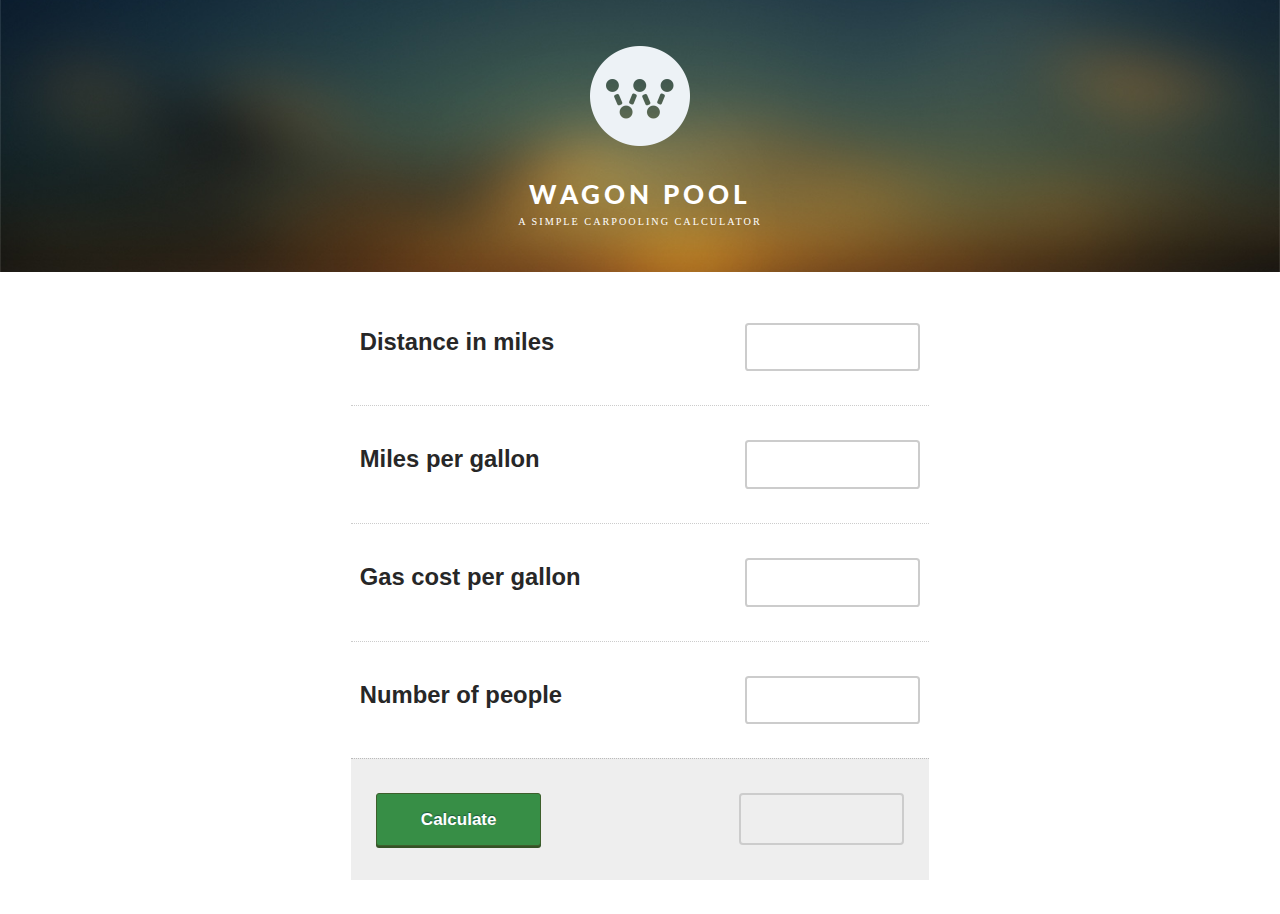
<file: index.html>
<!DOCTYPE html>
<html lang="en">

    <head>
        <meta charset="utf-8">
        
        <title>Wagon Pool</title>
        <meta name="description" content="Carpooling Calculator">

        
        <!-- Mobile Screen Resizing -->
        <meta name="viewport" content="width=device-width, initial-scale=1.0">

        
        <!-- stylesheet -->
        <link rel="stylesheet" href="kraken.css" type="text/css">
	   <link rel="stylesheet" href="style.css" type="text/css">

        <!-- HTML5 Shim for IE 6-8 -->
        <!--[if lt IE 9]>
            <script src="http://html5shiv.googlecode.com/svn/trunk/html5.js"></script>
        <![endif]-->

   
	    <!-- Favicon -->
        <link rel="shortcut icon" type="image/ico" href="">

        <!-- Apple Touch Icons -->
        <link rel="apple-touch-icon" href="">
        <link rel="apple-touch-icon" sizes="72x72" href="">
        <link rel="apple-touch-icon" sizes="114x114" href="">
        <link rel="apple-touch-icon" sizes="144x144" href="">

    </head>

    <body>
	   <header>
            <img src="img/logo.png" id="logo">
			 <div class="brand">WAGON POOL</div>
			 <div class="slogan">a simple carpooling calculator</div>
	   </header>
	   
        <section class="container narrow">
		  <form data-validate="parsley" id="calculator" data-validation-minlength="1">
		  	 <div class="row">
				<div class="sectionTitle grid-3">Distance in miles</div>
				<div class="grid-2 offset-1"><input type="text" id="distance" data-type="number" data-trigger="focusin focusout" class="plain" data-required="true" ></div>
			 </div>
		 
			 <div class="row">
				<hr>
				<div class="sectionTitle grid-3">Miles per gallon</div>
				<div class="grid-2 offset-1"><input type="text" data-trigger="change" id="mpg" data-type="number" data-trigger="focusin focusout" class="plain" data-required="true"></div>
			 </div>
		  
			 <div class="row">
				<hr>
				<div class="sectionTitle grid-3">Gas cost per gallon</div>
				<div class="grid-2 offset-1"><input type="text" id="cpg" data-type="number" data-trigger="focusin focusout" class="plain" data-required="true"></div>
			 </div>
		  
			 <div class="row">
				<hr>
				<div class="sectionTitle grid-3">Number of people</div>
				<div class="grid-2 offset-1"><input type="text" id="people" data-type="number" data-trigger="focusin focusout" class="plain" data-required="true"></div>
			 </div>
		  
			 <div class="row gray">
				<button class="btn-awesome grid-3" type="button" onclick="calc()">Calculate</button>
				<div class="grid-2 offset-2"><input type="text" class="total" id="total" disabled="disabled"></div>
			 </div>
		  </form>
        </section>

        

        <!-- Javascript -->
        <!-- In the footer for better performance -->
        <script src="js/kraken.js"></script>
	   <script src="js/calculate.js"></script>
	   <script src="js/parsley.js"></script>
       

    </body>
</html>
</file>
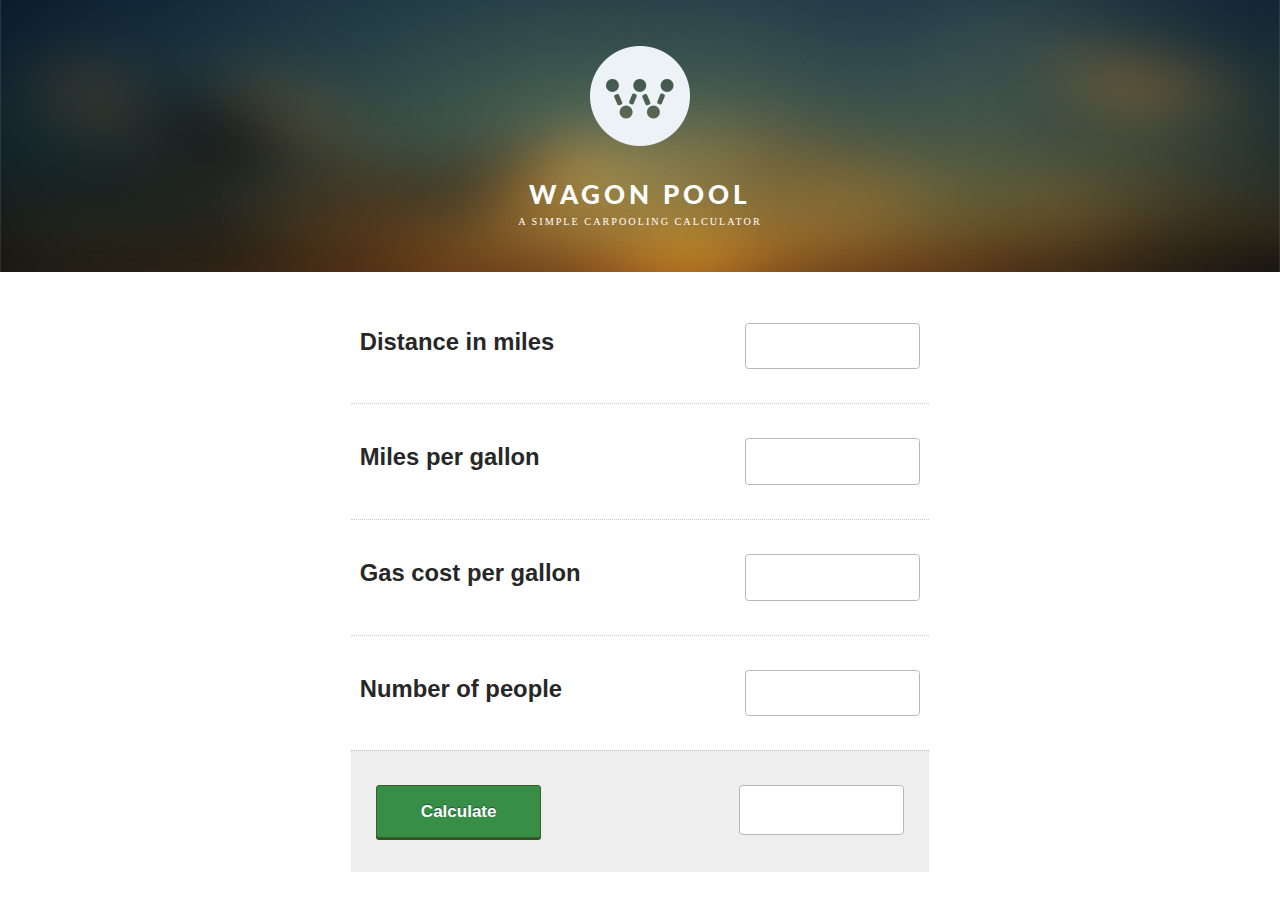
<file: kraken-master/index.html>
<!DOCTYPE html>
<html lang="en">

    <head>
        <meta charset="utf-8">
        
        <title>Wagon Pool</title>
        <meta name="description" content="Carpooling Calculator">

        
        <!-- Mobile Screen Resizing -->
        <meta name="viewport" content="width=device-width, initial-scale=1.0">

        
        <!-- stylesheet -->
        <link rel="stylesheet" href="kraken.css" type="text/css">
	   <link rel="stylesheet" href="style.css" type="text/css">

        <!-- HTML5 Shim for IE 6-8 -->
        <!--[if lt IE 9]>
            <script src="http://html5shiv.googlecode.com/svn/trunk/html5.js"></script>
        <![endif]-->

   
	    <!-- Favicon -->
        <link rel="shortcut icon" type="image/ico" href="">

        <!-- Apple Touch Icons -->
        <link rel="apple-touch-icon" href="">
        <link rel="apple-touch-icon" sizes="72x72" href="">
        <link rel="apple-touch-icon" sizes="114x114" href="">
        <link rel="apple-touch-icon" sizes="144x144" href="">

    </head>

    <body>
	   <header>
            <img src="img/logo.png" id="logo">
			 <div class="brand">WAGON POOL</div>
			 <div class="slogan">a simple carpooling calculator</div>
	   </header>
	   
        <section class="container narrow">
			 <div class="row">
				<div class="sectionTitle grid-3">Distance in miles</div>
				<div class="grid-2 offset-1"><input type="text" id="distance" class="plain" required></div>
			 </div>
		 
			 <div class="row">
				<hr>
				<div class="sectionTitle grid-3">Miles per gallon</div>
				<div class="grid-2 offset-1"><input type="text" id="mpg" class="plain" required></div>
			 </div>
		  
			 <div class="row">
				<hr>
				<div class="sectionTitle grid-3">Gas cost per gallon</div>
				<div class="grid-2 offset-1"><input type="text" id="cpg" class="plain" required></div>
			 </div>
		  
			 <div class="row">
				<hr>
				<div class="sectionTitle grid-3">Number of people</div>
				<div class="grid-2 offset-1"><input type="text" id="people" class="plain" required></div>
			 </div>
		  
			 <div class="row gray">
				<button class="btn-awesome grid-3" onclick="calc()">Calculate</button>
				<div class="grid-2 offset-2"><input type="text" class="total" id="total"></div>
			 </div>

        </section>

        

        <!-- Javascript -->
        <!-- In the footer for better performance -->
        <script src="js/kraken.js"></script>
	   <script src="js/calculate.js"></script>
       

    </body>
</html>
</file>
<file: kraken.css>
/* =============================================================

    Kraken v2.1
    A lightweight front-end boilerplate by Chris Ferdinandi.
    http://gomakethings.com

    Free to use under the MIT License.
    http://gomakethings.com/mit/


    COLORS
    Primary (Blue): #0088cc
    Secondary (Dark Blue): #005580
    Black: #272727
    White: #ffffff
    Gray: #808080
    Light Gray: #e5e5e5


    FONT STACKS
    Sans-Serif (default): "Helvetica Neue", Arial, sans-serif
    Serif (suggested): Georgia, Times, serif
    Add your own here...


    TYPOGRAPHIC SCALE 
    (For math purposes. Actual font sizes in ems.)
    4px, 5px, 8px, 10px, 11px, 14px, 15px, 17px (base), 20px, 23px, 26px, 30px, 34px, 51px, 68px, 85px, 102px
    
 * ============================================================= */


/* =============================================================
    CSS RESET
    Meyer's CSS Reset, Normalized.css, and custom code.
 * ============================================================= */

/*  Mobile Screen Resizing */
@-webkit-viewport { width: device-width; zoom: 1.0; }
   @-moz-viewport { width: device-width; zoom: 1.0; }
    @-ms-viewport { width: device-width; zoom: 1.0; }
     @-o-viewport { width: device-width; zoom: 1.0; }
        @viewport { width: device-width; zoom: 1.0; }

/*  Remove browser defaults */
html, body, div, span, applet, object, iframe, 
h1, h2, h3, h4, h5, h6, p, blockquote, pre, 
a, abbr, acronym, address, big, cite, code, 
del, dfn, em, img, ins, kbd, q, s, samp, 
small, strike, strong, sub, sup, tt, var, 
b, u, i, center, 
dl, dt, dd, ol, ul, li, 
button, fieldset, form, label, legend, 
table, caption, tbody, tfoot, thead, tr, th, td, 
article, aside, canvas, details, embed, 
figure, figcaption, footer, header, hgroup, 
menu, nav, output, ruby, section, summary, 
time, mark, audio, video { 
    margin: 0; 
    padding: 0; 
    border: 0; 
    font-family: "Helvetica Neue", Arial, sans-serif;
    font-size: 100%; 
    font: inherit; 
    vertical-align: baseline; 
}

/*  Set display type for HTML5 semantic elements */
article, aside, details, figcaption, figure, 
footer, header, hgroup, menu, nav, section { 
    display: block; 
}

/*  Force scrollbar display to prevent jumping on pages. 
 *  Fix text resize bug on mobile devices. */
html { 
    overflow-y: scroll; 
    -webkit-text-size-adjust: 100%; 
        -ms-text-size-adjust: 100%; 
} 

/*  Display audio, canvas, and video elements as inline block elements. */
audio, canvas, video { 
    display: inline-block; 
    *display: inline; 
    *zoom: 1; 
}

/*  Prevent modern browsers from displaying audio without controls. */
audio:not([controls]) { 
    display: none; 
}

/*  Prevent img and video elements from spilling 
 *  outside of the page on smaller screens. */
img, video { 
    max-width: 100%; 
    height: auto; 
}

/*  Prevent iframe, object, and embed elements from 
 *  spilling outside of the page on smaller screens. */
iframe, object, embed {
    max-width: 100%; 
}

/*  Prevents IE from making scaled images look like crap */
img { 
    -ms-interpolation-mode: bicubic; 
}

/*  Address outline inconsistency between Chrome and other browsers. */
a:focus,
button:focus { 
    outline: thin dotted;
    outline: .294117647em auto -webkit-focus-ring-color; 
    outline-offset: -.142857143em; 
}

/*  Improve readability when focused and also mouse hovered in all browsers. */
a:hover, a:active { 
    outline: 0; 
}





/* =============================================================
    THE GRID
    Structure and layout.
 * ============================================================= */

/*  Mobile-first. Single-column layout by default
 *  Container sets the maximum page width. Adjust as needed. */
.container { 
    max-width: 80em;
    width: 88%;
    margin-left: auto; 
    margin-right: auto;
}


/*  Still mostly single-column.
 *  Grid-third, grid-half, and grid-img 
 *  provide sub-gridding on smaller screens.  */
@media (min-width: 30em) {

	.row {
        margin-left: -1.515151515152%;
        margin-right: -1.515151515152%;
	}

    [class^="grid-"], 
    [class*=" grid-"] {
        float: left;
        width:96.969696969697%;
        margin-left: 1.515151515152%;
        margin-right: 1.515151515152%;
    }

    .grid-third {
        width: 30.30303030303%;
    }

    .grid-half,
    .grid-img {
        width: 46.969696969697%;
    }

    .grid-two-thirds {
        width: 63.636363636364%;
    }

    /*  Reverses order of grid for content choreography */
    .grid-flip {
        float: right;
    }

}


/*  6-column grid  */
@media (min-width: 40em) {

    .grid-1 {
        width: 13.636363636364%;
    }

    .grid-2,
    .grid-third,
    .grid-img {
        width: 30.30303030303%;
    }

    .grid-3,
    .grid-half { 
        width: 46.969696969697%;
    }

    .grid-4,
    .grid-two-thirds { 
        width: 63.636363636364%;
    }

    .grid-5 { 
        width: 80.30303030303%;
    }

    .grid-6,
    .grid-full { 
        width: 96.969696969697%;
    }


    /*  Offets let you shift grid elements to the right 
     *  but stay aligned to the grid. */
    .offset-1 {
        margin-left: 18.181818181818%;
    }

    .offset-2 {
        margin-left: 34.848484848485%;
    }

    .offset-3 {
        margin-left: 51.515151515152%;
    }

    .offset-4 {
        margin-left: 68.181818181818%;
    }

    .offset-5 {
        margin-left: 84.848484848485%;
    }

}


/*  Additional gridding for grid-img on bigger screens.
 *  Adjust as needed. */
@media (min-width: 60em) {
    .grid-img {
        width: 13.636363636364%;
    }
}





/* =============================================================
    TYPOGRAPHY
    Sets font styles for entire site.
 * ============================================================= */

body { 
    font-family: "Helvetica Neue", Arial, sans-serif;
    font-size: 106.25%; 
    line-height: 1.470588235; 
    color: #272727; 
    background: #ffffff;
}

p { 
    margin-bottom: 1.529411765em; 
}

@media (min-width: 40em) {
    body {
        line-height: 1.588235294;
    }
}


/*  Sizes 
 *  For smaller and larger text */

.text-small { 
    font-size: .882352941em; 
    line-height: 1.533333333; 
}

.text-tall { 
    font-size: 1.166666667em; 
    line-height: 1.4;
}

@media (min-width: 40em) {
    .text-tall {
        font-size: 1.352941176em;
    }
}


/*  Colors 
 *  For alternate text colors */

.text-muted { 
    color: #808080; 
}


/*  Links 
 *  Hyperlink styling */

a { 
    color: #0088cc;
    text-decoration: none;
}

a:hover { 
    color: #005580; 
    text-decoration: underline; 
}

a img { 
    border: none; 
    background: none; 
} 

/*  Prevents border/background on linked image hover.
 *  Adds slight opacity. */
a:hover img { 
    border: none; 
    background: none; 
    opacity:0.8; 
    filter:alpha(opacity=80); 
}


/*  Lists 
 *  Styling for lists */

ul, ol { 
    margin-bottom: 1.529411765em; 
    margin-left: 2em;
}

ul ul, ul ol, ol ol, ol ul { 
    margin-bottom: 0; 
}

ul { 
    list-style: disc; 
}

ol { 
    list-style: decimal; 
}

/*  Removes list styling.
 *  For semantic reasons, should only 
 *  be used on unordered lists. */
.list-unstyled { 
    margin-left: 0; 
    list-style: none; 
}


/*  Headings
 *  h1 through h6 styling
 *  Heading class lets you use one heading type for semantics
 *  but style it as another heading type. */

h1, h2, h3, h4, h5, h6 { 
    line-height: 1.2; 
    font-weight: normal;
    margin-bottom: 1em; 
    padding-top: 1em;
}

h1, .h1 { 
    font-size: 1.529411765em; 
    padding-top: .5em;
}

h2, .h2 { 
    font-size: 1.352941176em; 
}

h3, .h3 { 
    font-size: 1.176470588em; 
}

h4, h5, h6,
.h4, .h5, .h6 { 
    font-size: .882352941em; 
    font-style: italic; 
}

h4, .h4 { 
    text-transform: uppercase; 
}

@media (min-width: 40em) {
    h1, .h1 {
        font-size: 1.764705882em;
    }
}


/*  Lines, Quotes and Emphasis */

/*  Lines */
hr { 
    margin: 2em auto; 
    border: 0; 
    border-top: .071428571em solid #e5e5e5; 
    border-bottom: .071428571em solid #ffffff; 
}

/*  Bold */
strong { 
    font-weight: bold; 
}

/*  Italics */
em { 
    font-style: italic; 
}

/*  Subscript & Superscript */
sub, sup { 
    position: relative; 
    font-size: 85%; 
    font-weight: bold;
    line-height: 0; 
    vertical-align: baseline; 
    margin-left: .3em;
}

sup { 
    top: -0.5em; 
}

sub { 
    bottom: -0.25em; 
}

/*  Highlighting colors */
::selection { 
    color: #ffffff; 
    background: #0088cc; 
}

::-moz-selection { 
    color: #ffffff; 
    background: #0088cc; 
}

/*  Blockquotes */
blockquote { 
    border-left: .235294118em solid #e5e5e5; 
    margin-bottom:1.529411765em; 
    padding-left: 1.529411765em;
    padding-right: 1.529411765em;
}

blockquote, q {
	quotes: none;
}

blockquote:before, blockquote:after, 
q:before, q:after { 
    content: ''; 
    content: none; 
}





/* =============================================================
    CODE
    Styling for code and preformatted text.
 * ============================================================= */

code, pre { 
    font-family: Menlo, Monaco, "Courier New", monospace; 
    font-size: .764705882em;
    border-radius: .176470588em;
}

code { 
    color: #d14;
    background-color: #f7f7f9;
    padding: .235294118em;
    border: .085em solid #e1e1e8;
}

pre { 
    display: block; 
    margin-bottom: 1.529411765em;
    line-height: 1.538461538em;
    background-color: #f5f5f5;
    padding: .5em;
    border: .085em solid #ccc; 
    border-radius: .235294118em; 
    white-space: pre; 
    white-space: pre-wrap; 
    word-break: break-all; 
}

pre code { 
    padding: 0; 
    color: inherit; 
    background-color: transparent; 
    border: 0; 
}





/* =============================================================
    BUTTONS
    Styling for CSS buttons.
 * ============================================================= */

.btn {
    display: inline-block;
    font-size: .882352941em;
    padding: .4em .666666667em;
    line-height: 1.333333333;
    font-weight: normal;
    background-color: #808080;
    border: .071428571em solid #808080;
    border-radius: .235294118em;
    margin-left: .3em;
    margin-bottom: .3em;
}

.btn, 
.btn:hover, 
a .btn:hover {
    color: #ffffff;
}

.btn:hover, 
a .btn:hover {
    background-color: #595959;
    border-color: #595959;
    text-decoration: none;
}

.btn-blue {
    background-color: #0088cc;
    border-color: #0088cc;
}

.btn-blue:hover, 
a .btn-blue:hover {
    background-color: #005580;
    border-color: #005580; 
}

.btn:active {
    -webkit-box-shadow: inset 0 .142857143em .235294118em rgba(0, 0, 0, 0.15), 0 .071428571em .142857143em rgba(0, 0, 0, 0.05);
            box-shadow: inset 0 .142857143em .235294118em rgba(0, 0, 0, 0.15), 0 .071428571em .142857143em rgba(0, 0, 0, 0.05);
    outline: 0; 
}

.btn-large {
    padding: .588235294em .882352941em;
    font-size: 1em;
    line-height: normal;
    border-radius: .294117647em;
}

.btn-block,
input[type="submit"].btn-block,
input[type="reset"].btn-block,
input[type="button"].btn-block {
    display: block;
    width: 100%;
    margin-left: 0;
    padding-right: 0;
    padding-left: 0;
    -webkit-box-sizing: border-box;
       -moz-box-sizing: border-box;
            box-sizing: border-box; 
}

.btn-block + .btn-block {
    margin-top: .333333333em; 
}

button, .btn {
    cursor: pointer;
    text-align: center;
    vertical-align: middle;
    -webkit-appearance: none; 
}

.btn:first-child, input.btn {
    margin-left: 0; 
}





/* =============================================================
    FORMS
    Styling for form elements.
 * ============================================================= */

form, fieldset { 
    margin-bottom: 1.529411765em;
}

legend, label { 
    display: block;
    font-weight: normal;
    padding: 0; 
    margin-bottom: .294117647em; 
}

input, textarea, select {
    display: block;
    width: 100%;
    font: inherit;
    line-height: 1.470588235;
    color: #555555;
    vertical-align: middle; 
    margin-bottom: 1.176470588em; 
    padding: .294117647em; 
    border: .071428571em solid #b8b8b8; 
    border-radius: .176470588em;
    -webkit-box-sizing: border-box;
       -moz-box-sizing: border-box;
            box-sizing: border-box;
}

form button, form .btn {
    margin-bottom: 1.176470588em;
}

textarea { 
    height: 12em; 
}

input[type="image"], 
input[type="checkbox"], 
input[type="radio"] {
    display: inline-block;
    width: auto; 
    height: auto; 
    padding: 0; 
    margin-bottom: .294117647em; 
    cursor: pointer; 
}

input:focus, 
textarea:focus { 
    border-color: rgba(82, 168, 236, 0.8); 
    -webkit-box-shadow: inset 0 .071428571em .071428571em rgba(0, 0, 0, 0.075), 0 0 .470588235em rgba(82, 168, 236, 0.6);
            box-shadow: inset 0 .071428571em .071428571em rgba(0, 0, 0, 0.075), 0 0 .470588235em rgba(82, 168, 236, 0.6);
    outline: 0; 
    outline: thin dotted \9; 
}

input[type="file"]:focus, 
input[type="checkbox"]:focus, 
select:focus { 
    outline: thin dotted; 
    outline: .294117647em auto -webkit-focus-ring-color; 
    outline-offset: -.117647059em; 
}


/*  Inline Inputs */
.input-inline {
    display: inline;
    width: auto;
}


/*  Condensed Inputs */
.input-condensed {
    line-height: 1;
    padding: .117647059em;
}


@media (min-width: 40em) {
    input, textarea, select {
        line-height: 1.588235294;
    }
}





/* =============================================================
    ICONS
    A placeholder for icon fonts.
    Learn more at http://gomakethings.com/icon-fonts/
 * ============================================================= */

/*  @font-face code. Change font names and URLs as need.
 *  Commented Out.
@font-face { 
    font-family: 'icomoon'; 
    src: url('fonts/icomoon.eot'); 
    src: url('fonts/icomoon.eot?#iefix') format('embedded-opentype'), 
         url('fonts/icomoon.woff') format('woff'), 
         url('fonts/icomoon.ttf') format('truetype'), 
         url('fonts/icomoon.svg#IcoMoon') format('svg'); 
    font-weight: normal; 
    font-style: normal; 
}

[class^="icon-"]:before, 
[class*=" icon-"]:before { 
    font-family: 'icomoon'; 
    font-style: normal; 
    speak: none; 
    font-weight: normal; 
    -webkit-font-smoothing: antialiased; 
    font-smoothing: antialiased; 
    text-rendering: optimizeLegibility; 
}
*/





/* =============================================================
    ADD-ONS PLACEHOLDER
    A placeholder for add-on styling.
    Expand the functionality of Kraken.
    http://cferdinandi.github.io/kraken/addons.html
 * ============================================================= */





/* =============================================================
    ALIGNMENT, SPACING & VISIBILITY
    Override default alignment, spacing and visibilty.
 * ============================================================= */

/*  Text alignment */

.text-center { 
    text-align: center; 
}

.text-right { 
    text-align: right; 
}

.text-left { 
    text-align: left; 
}


/*  Floats */

.float-left {
    float: left;
}

.float-center {
    float: none;
    margin-left: auto;
    margin-right: auto;
}

.float-right {
    float: right;
}


/*  Spacing */

.no-space { 
    margin: 0; 
    padding: 0; 
}

.no-space-bottom { 
    margin-bottom: 0; 
    padding-bottom: 0; 
}

.no-space-top { 
    margin-top: 0; 
    padding-top: 0; 
}

.space-bottom { 
    margin-bottom: 2em; 
}

.space-bottom-small { 
    margin-bottom: .470588235em; 
    padding-bottom: 0; 
}

.space-top { 
    padding-top: .82352941234em; 
}


/*  Screen Reader Text */

.screen-reader { 
    position: absolute; 
    top: -9999em; 
    left:-9999em; 
}


/*  Clearfix */

.group:before, .group:after, 
.container:before, .container:after, 
.row:before, .row:after { 
    display: table; 
    content: ""; 
    *zoom: 1; 
}

.group:after, 
.container:after, 
.row:after { 
    clear: both; 
}





/* =============================================================
    PRINT STYLES
    Styling for printed content. Adapted from HTML5BP.
    http://html5boilerplate.com
 * ============================================================= */

@media print {

    /*  Universal selector.
     *  Reset all content to transparent background,
     *  black color, and remove box and text shadows. */
    * {
        background: transparent !important;
        color: #000 !important;
        box-shadow: none !important;
        text-shadow: none !important;
    }

    /*  Specifies page margin */
    @page {
        margin: 0.5cm;
    }

    /*  Underline all links */
    a, a:visited {
        text-decoration: underline;
    }

    /*  Show URL after links */
    a[href]:after {
        content: " (" attr(href) ")";
    }

    /*  Don't show URL for internal links */
    a[href^="#"]:after {
        content: "";
    }

    /*  Specifies the minimum number of lines to print at the top and bottom of a page. */
    p, h1, h2, h3 {
        orphans: 3;
        widows: 3;
    }

    /*  Avoid inserting a page break after headers */
    h1, h2, h3 {
        page-break-after: avoid;
    }

    /*  Change border color on blockquotes and preformatted text.
     *  Avoid page breaks inside the content */
    pre, blockquote {
        border-color: #999;
        page-break-inside: avoid;
    }

    /*  Displayed as a table header row group */
    thead {
        display: table-header-group;
    }

    /*  Avoid inserting a page break inside table rows and images */
    tr, img {
        page-break-inside: avoid;
    }
    
}
</file>
<file: kraken-master/kraken.css>
/* =============================================================

    Kraken v2.1
    A lightweight front-end boilerplate by Chris Ferdinandi.
    http://gomakethings.com

    Free to use under the MIT License.
    http://gomakethings.com/mit/


    COLORS
    Primary (Blue): #0088cc
    Secondary (Dark Blue): #005580
    Black: #272727
    White: #ffffff
    Gray: #808080
    Light Gray: #e5e5e5


    FONT STACKS
    Sans-Serif (default): "Helvetica Neue", Arial, sans-serif
    Serif (suggested): Georgia, Times, serif
    Add your own here...


    TYPOGRAPHIC SCALE 
    (For math purposes. Actual font sizes in ems.)
    4px, 5px, 8px, 10px, 11px, 14px, 15px, 17px (base), 20px, 23px, 26px, 30px, 34px, 51px, 68px, 85px, 102px
    
 * ============================================================= */


/* =============================================================
    CSS RESET
    Meyer's CSS Reset, Normalized.css, and custom code.
 * ============================================================= */

/*  Mobile Screen Resizing */
@-webkit-viewport { width: device-width; zoom: 1.0; }
   @-moz-viewport { width: device-width; zoom: 1.0; }
    @-ms-viewport { width: device-width; zoom: 1.0; }
     @-o-viewport { width: device-width; zoom: 1.0; }
        @viewport { width: device-width; zoom: 1.0; }

/*  Remove browser defaults */
html, body, div, span, applet, object, iframe, 
h1, h2, h3, h4, h5, h6, p, blockquote, pre, 
a, abbr, acronym, address, big, cite, code, 
del, dfn, em, img, ins, kbd, q, s, samp, 
small, strike, strong, sub, sup, tt, var, 
b, u, i, center, 
dl, dt, dd, ol, ul, li, 
button, fieldset, form, label, legend, 
table, caption, tbody, tfoot, thead, tr, th, td, 
article, aside, canvas, details, embed, 
figure, figcaption, footer, header, hgroup, 
menu, nav, output, ruby, section, summary, 
time, mark, audio, video { 
    margin: 0; 
    padding: 0; 
    border: 0; 
    font-family: "Helvetica Neue", Arial, sans-serif;
    font-size: 100%; 
    font: inherit; 
    vertical-align: baseline; 
}

/*  Set display type for HTML5 semantic elements */
article, aside, details, figcaption, figure, 
footer, header, hgroup, menu, nav, section { 
    display: block; 
}

/*  Force scrollbar display to prevent jumping on pages. 
 *  Fix text resize bug on mobile devices. */
html { 
    overflow-y: scroll; 
    -webkit-text-size-adjust: 100%; 
        -ms-text-size-adjust: 100%; 
} 

/*  Display audio, canvas, and video elements as inline block elements. */
audio, canvas, video { 
    display: inline-block; 
    *display: inline; 
    *zoom: 1; 
}

/*  Prevent modern browsers from displaying audio without controls. */
audio:not([controls]) { 
    display: none; 
}

/*  Prevent img and video elements from spilling 
 *  outside of the page on smaller screens. */
img, video { 
    max-width: 100%; 
    height: auto; 
}

/*  Prevent iframe, object, and embed elements from 
 *  spilling outside of the page on smaller screens. */
iframe, object, embed {
    max-width: 100%; 
}

/*  Prevents IE from making scaled images look like crap */
img { 
    -ms-interpolation-mode: bicubic; 
}

/*  Address outline inconsistency between Chrome and other browsers. */
a:focus,
button:focus { 
    outline: thin dotted;
    outline: .294117647em auto -webkit-focus-ring-color; 
    outline-offset: -.142857143em; 
}

/*  Improve readability when focused and also mouse hovered in all browsers. */
a:hover, a:active { 
    outline: 0; 
}





/* =============================================================
    THE GRID
    Structure and layout.
 * ============================================================= */

/*  Mobile-first. Single-column layout by default
 *  Container sets the maximum page width. Adjust as needed. */
.container { 
    max-width: 80em;
    width: 88%;
    margin-left: auto; 
    margin-right: auto;
}


/*  Still mostly single-column.
 *  Grid-third, grid-half, and grid-img 
 *  provide sub-gridding on smaller screens.  */
@media (min-width: 30em) {

	.row {
        margin-left: -1.515151515152%;
        margin-right: -1.515151515152%;
	}

    [class^="grid-"], 
    [class*=" grid-"] {
        float: left;
        width:96.969696969697%;
        margin-left: 1.515151515152%;
        margin-right: 1.515151515152%;
    }

    .grid-third {
        width: 30.30303030303%;
    }

    .grid-half,
    .grid-img {
        width: 46.969696969697%;
    }

    .grid-two-thirds {
        width: 63.636363636364%;
    }

    /*  Reverses order of grid for content choreography */
    .grid-flip {
        float: right;
    }

}


/*  6-column grid  */
@media (min-width: 40em) {

    .grid-1 {
        width: 13.636363636364%;
    }

    .grid-2,
    .grid-third,
    .grid-img {
        width: 30.30303030303%;
    }

    .grid-3,
    .grid-half { 
        width: 46.969696969697%;
    }

    .grid-4,
    .grid-two-thirds { 
        width: 63.636363636364%;
    }

    .grid-5 { 
        width: 80.30303030303%;
    }

    .grid-6,
    .grid-full { 
        width: 96.969696969697%;
    }


    /*  Offets let you shift grid elements to the right 
     *  but stay aligned to the grid. */
    .offset-1 {
        margin-left: 18.181818181818%;
    }

    .offset-2 {
        margin-left: 34.848484848485%;
    }

    .offset-3 {
        margin-left: 51.515151515152%;
    }

    .offset-4 {
        margin-left: 68.181818181818%;
    }

    .offset-5 {
        margin-left: 84.848484848485%;
    }

}


/*  Additional gridding for grid-img on bigger screens.
 *  Adjust as needed. */
@media (min-width: 60em) {
    .grid-img {
        width: 13.636363636364%;
    }
}





/* =============================================================
    TYPOGRAPHY
    Sets font styles for entire site.
 * ============================================================= */

body { 
    font-family: "Helvetica Neue", Arial, sans-serif;
    font-size: 106.25%; 
    line-height: 1.470588235; 
    color: #272727; 
    background: #ffffff;
}

p { 
    margin-bottom: 1.529411765em; 
}

@media (min-width: 40em) {
    body {
        line-height: 1.588235294;
    }
}


/*  Sizes 
 *  For smaller and larger text */

.text-small { 
    font-size: .882352941em; 
    line-height: 1.533333333; 
}

.text-tall { 
    font-size: 1.166666667em; 
    line-height: 1.4;
}

@media (min-width: 40em) {
    .text-tall {
        font-size: 1.352941176em;
    }
}


/*  Colors 
 *  For alternate text colors */

.text-muted { 
    color: #808080; 
}


/*  Links 
 *  Hyperlink styling */

a { 
    color: #0088cc;
    text-decoration: none;
}

a:hover { 
    color: #005580; 
    text-decoration: underline; 
}

a img { 
    border: none; 
    background: none; 
} 

/*  Prevents border/background on linked image hover.
 *  Adds slight opacity. */
a:hover img { 
    border: none; 
    background: none; 
    opacity:0.8; 
    filter:alpha(opacity=80); 
}


/*  Lists 
 *  Styling for lists */

ul, ol { 
    margin-bottom: 1.529411765em; 
    margin-left: 2em;
}

ul ul, ul ol, ol ol, ol ul { 
    margin-bottom: 0; 
}

ul { 
    list-style: disc; 
}

ol { 
    list-style: decimal; 
}

/*  Removes list styling.
 *  For semantic reasons, should only 
 *  be used on unordered lists. */
.list-unstyled { 
    margin-left: 0; 
    list-style: none; 
}


/*  Headings
 *  h1 through h6 styling
 *  Heading class lets you use one heading type for semantics
 *  but style it as another heading type. */

h1, h2, h3, h4, h5, h6 { 
    line-height: 1.2; 
    font-weight: normal;
    margin-bottom: 1em; 
    padding-top: 1em;
}

h1, .h1 { 
    font-size: 1.529411765em; 
    padding-top: .5em;
}

h2, .h2 { 
    font-size: 1.352941176em; 
}

h3, .h3 { 
    font-size: 1.176470588em; 
}

h4, h5, h6,
.h4, .h5, .h6 { 
    font-size: .882352941em; 
    font-style: italic; 
}

h4, .h4 { 
    text-transform: uppercase; 
}

@media (min-width: 40em) {
    h1, .h1 {
        font-size: 1.764705882em;
    }
}


/*  Lines, Quotes and Emphasis */

/*  Lines */
hr { 
    margin: 2em auto; 
    border: 0; 
    border-top: .071428571em solid #e5e5e5; 
    border-bottom: .071428571em solid #ffffff; 
}

/*  Bold */
strong { 
    font-weight: bold; 
}

/*  Italics */
em { 
    font-style: italic; 
}

/*  Subscript & Superscript */
sub, sup { 
    position: relative; 
    font-size: 85%; 
    font-weight: bold;
    line-height: 0; 
    vertical-align: baseline; 
    margin-left: .3em;
}

sup { 
    top: -0.5em; 
}

sub { 
    bottom: -0.25em; 
}

/*  Highlighting colors */
::selection { 
    color: #ffffff; 
    background: #0088cc; 
}

::-moz-selection { 
    color: #ffffff; 
    background: #0088cc; 
}

/*  Blockquotes */
blockquote { 
    border-left: .235294118em solid #e5e5e5; 
    margin-bottom:1.529411765em; 
    padding-left: 1.529411765em;
    padding-right: 1.529411765em;
}

blockquote, q {
	quotes: none;
}

blockquote:before, blockquote:after, 
q:before, q:after { 
    content: ''; 
    content: none; 
}





/* =============================================================
    CODE
    Styling for code and preformatted text.
 * ============================================================= */

code, pre { 
    font-family: Menlo, Monaco, "Courier New", monospace; 
    font-size: .764705882em;
    border-radius: .176470588em;
}

code { 
    color: #d14;
    background-color: #f7f7f9;
    padding: .235294118em;
    border: .085em solid #e1e1e8;
}

pre { 
    display: block; 
    margin-bottom: 1.529411765em;
    line-height: 1.538461538em;
    background-color: #f5f5f5;
    padding: .5em;
    border: .085em solid #ccc; 
    border-radius: .235294118em; 
    white-space: pre; 
    white-space: pre-wrap; 
    word-break: break-all; 
}

pre code { 
    padding: 0; 
    color: inherit; 
    background-color: transparent; 
    border: 0; 
}





/* =============================================================
    BUTTONS
    Styling for CSS buttons.
 * ============================================================= */

.btn {
    display: inline-block;
    font-size: .882352941em;
    padding: .4em .666666667em;
    line-height: 1.333333333;
    font-weight: normal;
    background-color: #808080;
    border: .071428571em solid #808080;
    border-radius: .235294118em;
    margin-left: .3em;
    margin-bottom: .3em;
}

.btn, 
.btn:hover, 
a .btn:hover {
    color: #ffffff;
}

.btn:hover, 
a .btn:hover {
    background-color: #595959;
    border-color: #595959;
    text-decoration: none;
}

.btn-blue {
    background-color: #0088cc;
    border-color: #0088cc;
}

.btn-blue:hover, 
a .btn-blue:hover {
    background-color: #005580;
    border-color: #005580; 
}

.btn:active {
    -webkit-box-shadow: inset 0 .142857143em .235294118em rgba(0, 0, 0, 0.15), 0 .071428571em .142857143em rgba(0, 0, 0, 0.05);
            box-shadow: inset 0 .142857143em .235294118em rgba(0, 0, 0, 0.15), 0 .071428571em .142857143em rgba(0, 0, 0, 0.05);
    outline: 0; 
}

.btn-large {
    padding: .588235294em .882352941em;
    font-size: 1em;
    line-height: normal;
    border-radius: .294117647em;
}

.btn-block,
input[type="submit"].btn-block,
input[type="reset"].btn-block,
input[type="button"].btn-block {
    display: block;
    width: 100%;
    margin-left: 0;
    padding-right: 0;
    padding-left: 0;
    -webkit-box-sizing: border-box;
       -moz-box-sizing: border-box;
            box-sizing: border-box; 
}

.btn-block + .btn-block {
    margin-top: .333333333em; 
}

button, .btn {
    cursor: pointer;
    text-align: center;
    vertical-align: middle;
    -webkit-appearance: none; 
}

.btn:first-child, input.btn {
    margin-left: 0; 
}





/* =============================================================
    FORMS
    Styling for form elements.
 * ============================================================= */

form, fieldset { 
    margin-bottom: 1.529411765em;
}

legend, label { 
    display: block;
    font-weight: normal;
    padding: 0; 
    margin-bottom: .294117647em; 
}

input, textarea, select {
    display: block;
    width: 100%;
    font: inherit;
    line-height: 1.470588235;
    color: #555555;
    vertical-align: middle; 
    margin-bottom: 1.176470588em; 
    padding: .294117647em; 
    border: .071428571em solid #b8b8b8; 
    border-radius: .176470588em;
    -webkit-box-sizing: border-box;
       -moz-box-sizing: border-box;
            box-sizing: border-box;
}

form button, form .btn {
    margin-bottom: 1.176470588em;
}

textarea { 
    height: 12em; 
}

input[type="image"], 
input[type="checkbox"], 
input[type="radio"] {
    display: inline-block;
    width: auto; 
    height: auto; 
    padding: 0; 
    margin-bottom: .294117647em; 
    cursor: pointer; 
}

input:focus, 
textarea:focus { 
    border-color: rgba(82, 168, 236, 0.8); 
    -webkit-box-shadow: inset 0 .071428571em .071428571em rgba(0, 0, 0, 0.075), 0 0 .470588235em rgba(82, 168, 236, 0.6);
            box-shadow: inset 0 .071428571em .071428571em rgba(0, 0, 0, 0.075), 0 0 .470588235em rgba(82, 168, 236, 0.6);
    outline: 0; 
    outline: thin dotted \9; 
}

input[type="file"]:focus, 
input[type="checkbox"]:focus, 
select:focus { 
    outline: thin dotted; 
    outline: .294117647em auto -webkit-focus-ring-color; 
    outline-offset: -.117647059em; 
}


/*  Inline Inputs */
.input-inline {
    display: inline;
    width: auto;
}


/*  Condensed Inputs */
.input-condensed {
    line-height: 1;
    padding: .117647059em;
}


@media (min-width: 40em) {
    input, textarea, select {
        line-height: 1.588235294;
    }
}





/* =============================================================
    ICONS
    A placeholder for icon fonts.
    Learn more at http://gomakethings.com/icon-fonts/
 * ============================================================= */

/*  @font-face code. Change font names and URLs as need.
 *  Commented Out.
@font-face { 
    font-family: 'icomoon'; 
    src: url('fonts/icomoon.eot'); 
    src: url('fonts/icomoon.eot?#iefix') format('embedded-opentype'), 
         url('fonts/icomoon.woff') format('woff'), 
         url('fonts/icomoon.ttf') format('truetype'), 
         url('fonts/icomoon.svg#IcoMoon') format('svg'); 
    font-weight: normal; 
    font-style: normal; 
}

[class^="icon-"]:before, 
[class*=" icon-"]:before { 
    font-family: 'icomoon'; 
    font-style: normal; 
    speak: none; 
    font-weight: normal; 
    -webkit-font-smoothing: antialiased; 
    font-smoothing: antialiased; 
    text-rendering: optimizeLegibility; 
}
*/





/* =============================================================
    ADD-ONS PLACEHOLDER
    A placeholder for add-on styling.
    Expand the functionality of Kraken.
    http://cferdinandi.github.io/kraken/addons.html
 * ============================================================= */





/* =============================================================
    ALIGNMENT, SPACING & VISIBILITY
    Override default alignment, spacing and visibilty.
 * ============================================================= */

/*  Text alignment */

.text-center { 
    text-align: center; 
}

.text-right { 
    text-align: right; 
}

.text-left { 
    text-align: left; 
}


/*  Floats */

.float-left {
    float: left;
}

.float-center {
    float: none;
    margin-left: auto;
    margin-right: auto;
}

.float-right {
    float: right;
}


/*  Spacing */

.no-space { 
    margin: 0; 
    padding: 0; 
}

.no-space-bottom { 
    margin-bottom: 0; 
    padding-bottom: 0; 
}

.no-space-top { 
    margin-top: 0; 
    padding-top: 0; 
}

.space-bottom { 
    margin-bottom: 2em; 
}

.space-bottom-small { 
    margin-bottom: .470588235em; 
    padding-bottom: 0; 
}

.space-top { 
    padding-top: .82352941234em; 
}


/*  Screen Reader Text */

.screen-reader { 
    position: absolute; 
    top: -9999em; 
    left:-9999em; 
}


/*  Clearfix */

.group:before, .group:after, 
.container:before, .container:after, 
.row:before, .row:after { 
    display: table; 
    content: ""; 
    *zoom: 1; 
}

.group:after, 
.container:after, 
.row:after { 
    clear: both; 
}





/* =============================================================
    PRINT STYLES
    Styling for printed content. Adapted from HTML5BP.
    http://html5boilerplate.com
 * ============================================================= */

@media print {

    /*  Universal selector.
     *  Reset all content to transparent background,
     *  black color, and remove box and text shadows. */
    * {
        background: transparent !important;
        color: #000 !important;
        box-shadow: none !important;
        text-shadow: none !important;
    }

    /*  Specifies page margin */
    @page {
        margin: 0.5cm;
    }

    /*  Underline all links */
    a, a:visited {
        text-decoration: underline;
    }

    /*  Show URL after links */
    a[href]:after {
        content: " (" attr(href) ")";
    }

    /*  Don't show URL for internal links */
    a[href^="#"]:after {
        content: "";
    }

    /*  Specifies the minimum number of lines to print at the top and bottom of a page. */
    p, h1, h2, h3 {
        orphans: 3;
        widows: 3;
    }

    /*  Avoid inserting a page break after headers */
    h1, h2, h3 {
        page-break-after: avoid;
    }

    /*  Change border color on blockquotes and preformatted text.
     *  Avoid page breaks inside the content */
    pre, blockquote {
        border-color: #999;
        page-break-inside: avoid;
    }

    /*  Displayed as a table header row group */
    thead {
        display: table-header-group;
    }

    /*  Avoid inserting a page break inside table rows and images */
    tr, img {
        page-break-inside: avoid;
    }
    
}
</file>
<file: style.css>
@import url(http://fonts.googleapis.com/css?family=Lato:400,900);
@import url(http://weloveiconfonts.com/api/?family=fontawesome);

/* fontawesome */
[class*="fontawesome-"]:before {
  font-family: 'FontAwesome', sans-serif;
}

header {
     background: #378e46 url("img/bg.jpg") no-repeat;
     background-size: cover;
     background-position: 50% 50%;
     text-align: center;
     color: white;
     font-weight: bold;
     padding-bottom: .8em;
}

#logo {
     padding: 2.7em 0em 0em 0em;
     width: 100px;
     height: 100px;
}

.container.narrow {
     max-width: 33em;
     background-color: #fff;
     margin-top: 3em;
}

.container.narrow h1 {
     font-size: 2.3em;
}

input {
  border: 2px solid #ccc;
}

.sectionTitle {
     font-weight: bolder;
     font-size: 1.4em;
}

.plain {
     margin: 0px;
     font-size: 1.2em;
     padding: .3em;
}

.btn-awesome {
     background-color: #378e46;
     border: 1px solid #3d5f2c;
     box-shadow: 0px 2px 0px #345126;
     text-shadow: 0px -1px 1px #1b5640;
     color: #ffffff;
     font-size: 1em;
     padding-top: .7em;
     padding-bottom: .7em;
     font-weight: bold;
     width: 100%;
     margin-bottom: 13px;
     border-radius: 3px;
}

@media(min-width: 30em) {
  .btn-awesome {
    width: 30.30303030303%;
    float: left;
    margin-bottom: 0px;
  }
}

.btn-awesome:hover {
     background-color: #479860;
}

.btn-awesome:active {
     background-color: #2b6c36;
     color: #d7d7d7;
}

.brand {
     color: #ffffff;
     font-size: 1.5em;
     webkit-text-stroke: 4px;
     font-weight: 900;
     letter-spacing: 4px;
     margin-top: 20px;
     font-family: 'Lato', sans-serif;
}

.slogan {
     font-family: georgia, serif;
     font-weight: 100;
     font-size: .6em;
     text-transform: uppercase;
     letter-spacing: 2px;
     margin-bottom: 2.7em;
}

.icons {
     font-size: 2em;
}

.total {
     font-size: 1.3em;
     text-align: right;
     font-weight: bold;
}

.row.gray {
  background-color: #eee;
  padding: 2em 1em;
  margin-top: 2em;
  margin-bottom: 2em;
  border-top: 1px dotted #bbb;
  
}

.row.gray input{
  margin-bottom: 0em;
  margin-right: 0px;
 }

hr {
  border-bottom: none;
  border-top: 1px dotted #ccc;
}

/*--------------Parsley Validation-----------*/
input.parsley-error {
  border: solid 2px #f01e1e;
}

input.parsley-success {
  border: solid 2px #378e46;
}

ul.parsley-error-list {
  margin: 0px;
}

ul.parsley-error-list li {
  color: #f01e1e;
  font-size: 11px;
  list-style-type: none;
  margin-bottom: none;
}
</file>
<file: kraken-master/style.css>
@import url(http://fonts.googleapis.com/css?family=Lato:400,900);
@import url(http://weloveiconfonts.com/api/?family=fontawesome);

/* fontawesome */
[class*="fontawesome-"]:before {
  font-family: 'FontAwesome', sans-serif;
}

header {
     background: #206a8c url("img/bg.jpg") no-repeat;
     background-size: cover;
     background-position: 50% 50%;
     text-align: center;
     color: white;
     font-weight: bold;
     padding-bottom: .8em;
}

#logo {
     padding: 2.7em 0em 0em 0em;
     width: 100px;
     height: 100px;
}

.container.narrow {
     max-width: 33em;
     background-color: #fff;
     margin-top: 3em;
}

.container.narrow h1 {
     font-size: 2.3em;
}

.sectionTitle {
     font-weight: bolder;
     font-size: 1.4em;
}

.plain {
     margin: 0px;
     font-size: 1.2em;
     padding: .3em;
}

.btn-awesome {
     background-color: #378e46;
     border: 1px solid #3d5f2c;
     box-shadow: 0px 2px 0px #345126;
     text-shadow: 0px -1px 1px #1b5640;
     color: #ffffff;
     font-size: 1em;
     padding-top: .7em;
     padding-bottom: .7em;
     font-weight: bold;
     width: 100%;
     margin-bottom: 13px;
     border-radius: 3px;
}

@media(min-width: 30em) {
  .btn-awesome {
    width: 30.30303030303%;
    float: left;
    margin-bottom: 0px;
  }
}

.btn-awesome:hover {
     background-color: #479860;
}

.btn-awesome:active {
     background-color: #2b6c36;
     color: #d7d7d7;
}

.brand {
     color: #ffffff;
     font-size: 1.5em;
     webkit-text-stroke: 4px;
     font-weight: 900;
     letter-spacing: 4px;
     margin-top: 20px;
     font-family: 'Lato', sans-serif;
}

.slogan {
     font-family: georgia, serif;
     font-weight: 100;
     font-size: .6em;
     text-transform: uppercase;
     letter-spacing: 2px;
     margin-bottom: 2.7em;
}

.icons {
     font-size: 2em;
}

.total {
     font-size: 1.3em;
     text-align: right;
     font-weight: bold;
}

.row.gray {
  background-color: #eee;
  padding: 2em 1em;
  margin-top: 2em;
  margin-bottom: 2em;
  border-top: 1px dotted #bbb;
  
}

.row.gray input{
  margin-bottom: 0em;
  margin-right: 0px;
 }

hr {
  border-bottom: none;
  border-top: 1px dotted #ccc;
}
</file>
